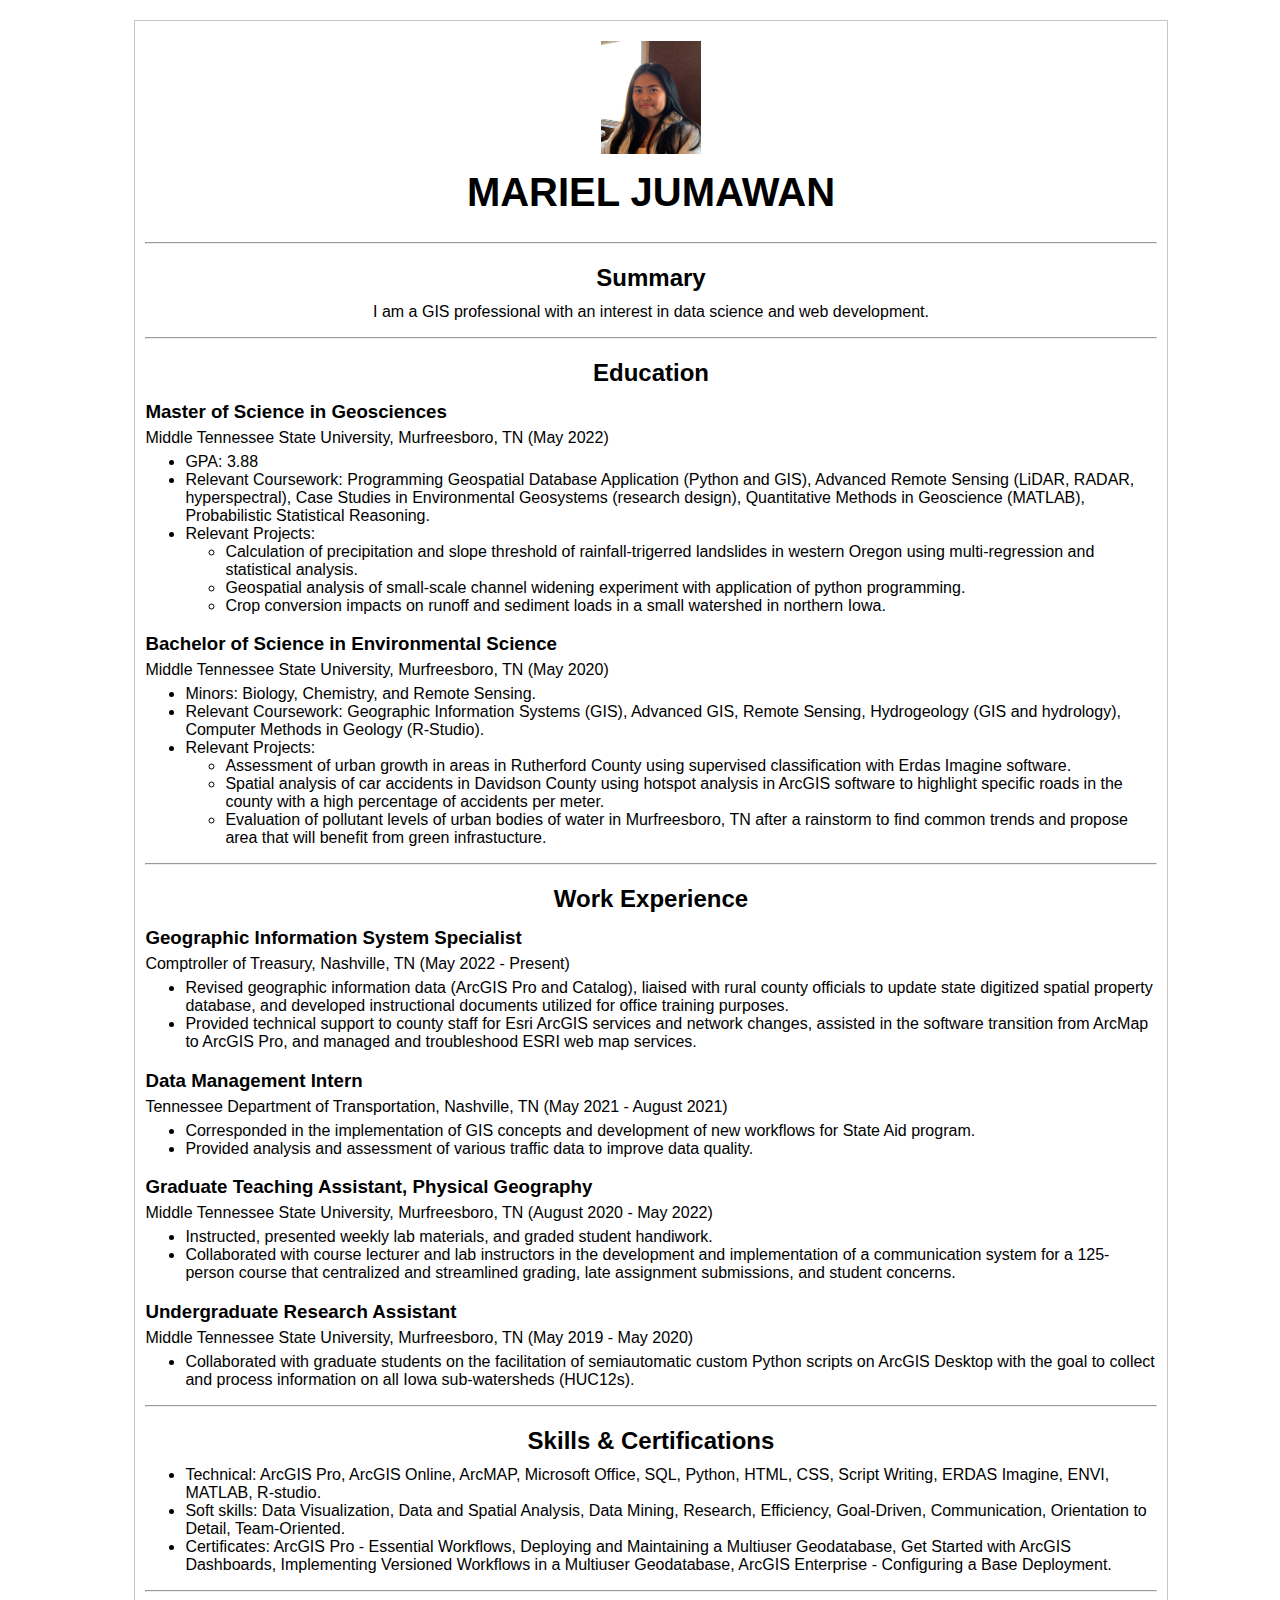
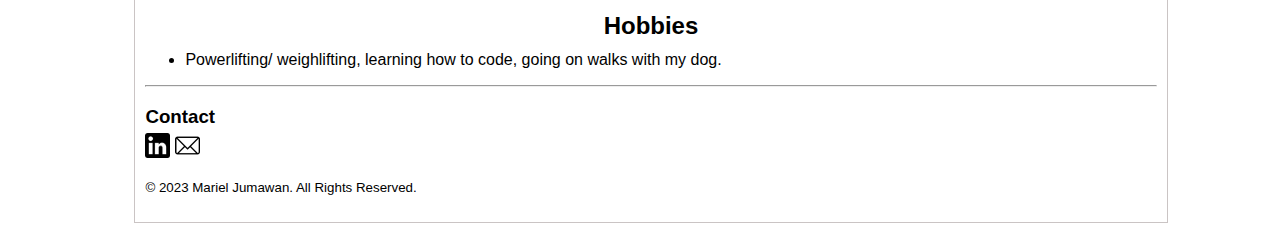
<file: index.html>
<!DOCTYPE html>
<html lang="en">
<head>
    <meta charset="UTF-8">
    <meta http-equiv="X-UA-Compatible" content="IE=edge">
    <meta name="viewport" content="width=device-width, initial-scale=1.0">
    <title>My Resume</title>
    <link rel="stylesheet" href="./style.css">
    <link rel="preconnect" href="https://fonts.googleapis.com">
    <link rel="preconnect" href="https://fonts.gstatic.com" crossorigin>
    <link href="https://fonts.googleapis.com/css2?family=Libre+Baskerville&display=swap" rel="stylesheet">
</head>
<body>
    <div id="content">
        <img src="./assets/images/2023MJ (2).jpg" alt="Resume picture" style="width: 100px" class="center"/>
        <h1>Mariel Jumawan</h1>
        <hr>
        <h2>Summary</h2>
        <p id="summary">I am a GIS professional with an interest in data science and web development.</p>
        <hr>
        <h2>Education</h2>
        <h3>Master of Science in Geosciences</h3>
        <p id="par">Middle Tennessee State University, Murfreesboro, TN (May 2022)</p>
            <ul>
                <li>GPA: 3.88</li>
                <li>Relevant Coursework: Programming Geospatial Database Application (Python and GIS), 
                    Advanced Remote Sensing (LiDAR, RADAR, hyperspectral), Case Studies in Environmental 
                    Geosystems (research design), Quantitative Methods in Geoscience (MATLAB), 
                    Probabilistic Statistical Reasoning.</li>
                <li>Relevant Projects:</li>
                    <ul>
                        <li>Calculation of precipitation and slope threshold of rainfall-trigerred 
                            landslides in western Oregon using multi-regression and statistical analysis.</li>
                        <li>Geospatial analysis of small-scale channel widening experiment with application of python programming.</li>
                        <li>Crop conversion impacts on runoff and sediment loads in a small watershed in northern Iowa.</li>
                    </ul>
            </ul>
        <h3>Bachelor of Science in Environmental Science</h3>
        <p id="par">Middle Tennessee State University, Murfreesboro, TN (May 2020)</p>
            <ul>
                <li>Minors: Biology, Chemistry, and Remote Sensing.</li>
                <li>Relevant Coursework: Geographic Information Systems (GIS), Advanced GIS, Remote Sensing, Hydrogeology
                    (GIS and hydrology), Computer Methods in Geology (R-Studio).</li>
                <li>Relevant Projects:</li>
                    <ul>
                        <li>Assessment of urban growth in areas in Rutherford County using supervised classification with Erdas Imagine software.</li>
                        <li>Spatial analysis of car accidents in Davidson County using hotspot analysis in ArcGIS software to highlight specific 
                            roads in the county with a high percentage of accidents per meter.</li>
                        <li>Evaluation of pollutant levels of urban bodies of water in Murfreesboro, TN after a rainstorm to find 
                            common trends and propose area that will benefit from green infrastucture.</li>
                    </ul>
            </ul>
        <hr>
        <h2>Work Experience</h2>
        <h3>Geographic Information System Specialist</h3>
            <p id="par">Comptroller of Treasury, Nashville, TN (May 2022 - Present)</p>
            <ul>
                <li>Revised geographic information data (ArcGIS Pro and Catalog), liaised with rural county 
                    officials to update state digitized spatial property database, and developed instructional documents utilized for office training purposes.</li>
                <li>Provided technical support to county staff for Esri ArcGIS services and network changes, 
                    assisted in the software transition from ArcMap to ArcGIS Pro, and managed and troubleshood ESRI web map services.</li>
            </ul>
        <h3>Data Management Intern</h3>
            <p id="par">Tennessee Department of Transportation, Nashville, TN (May 2021 - August 2021)</p>
            <ul>
                <li>Corresponded in the implementation of GIS concepts and development of new workflows for State Aid
                    program. 
                <li>Provided analysis and assessment of various traffic data to improve data quality.</li></li>
            </ul>
        <h3>Graduate Teaching Assistant, Physical Geography</h3>
            <p id="par">Middle Tennessee State University, Murfreesboro, TN (August 2020 - May 2022)</p>
            <ul>
                <li>Instructed, presented weekly lab materials, and graded
                student handiwork.</li>
                <li>Collaborated with course lecturer and lab instructors in the development
                    and implementation of a communication system for a 125-person course that centralized and streamlined 
                    grading, late assignment submissions, and student concerns.
                </li>
            </ul>
        <h3>Undergraduate Research Assistant</h3>
            <p id="par">Middle Tennessee State University, Murfreesboro, TN (May 2019 - May 2020)
            <ul>
                <li>Collaborated with graduate students on the facilitation of semiautomatic
                    custom Python scripts on ArcGIS Desktop with the goal to collect and process information on all Iowa
                    sub-watersheds (HUC12s).</li>
            </ul>
            <hr>
            <h2>Skills & Certifications</h2>
                <ul>
                    <li>Technical: ArcGIS Pro, ArcGIS Online, ArcMAP, Microsoft Office, SQL, Python, HTML, CSS, Script Writing, ERDAS Imagine, ENVI,
                        MATLAB, R-studio.</li>
                    <li>Soft skills: Data Visualization, Data and Spatial Analysis, Data Mining, Research, Efficiency, Goal-Driven,
                        Communication, Orientation to Detail, Team-Oriented.</li>
                    <li>Certificates: ArcGIS Pro - Essential Workflows, Deploying and Maintaining a Multiuser Geodatabase, Get Started with ArcGIS Dashboards, Implementing Versioned Workflows in a Multiuser Geodatabase, ArcGIS Enterprise - Configuring a Base Deployment.</li>
                </ul>
            </ul>
                <hr>
        <h2>Hobbies</h2>
            <ul>
                <li>Powerlifting/ weighlifting, learning how to code, going on walks with my dog.</li>
            </ul>
        <hr>
        <h3 id="contact">Contact</h3>
        <a href="https://www.linkedin.com/in/mariel-jumawan">
            <img src="./assets/images/linkedin.png" alt="LinkedIn Icon" style="width: 25px"></a>       
        <a href="mailto:mjumawanm@gmail.com">
            <img src="./assets/images/emailicon.png" alt="Email Icon" style="width: 25px"></a>
        <footer>
            <p><small>© 2023 Mariel Jumawan. All Rights Reserved.</small></p>
        </footer>        
    </div>
</body>
</html>
</file>
<file: style.css>
body {
    background-color: white;
}
h1 {
    text-transform: uppercase;
    font-size: 2.5rem;
    text-align: center;
}

h2 {
    text-align: center;
    margin-bottom: -5px;
}

h3 {
    margin-bottom: -10px;
}

.center {
    display: block;
    margin-left: auto;
    margin-right: auto;
    margin-top: 10px;
    margin-bottom: -10px;
    width: 50%;
}

#summary {
    text-align: center;
}

#par {
    margin-bottom: -10px;
}
    
#content {
    width: 80%;
    margin-left: 10%;
    margin-top: 20px;
    background-color: white;
    font-family: 'Libre Franklin', sans-serif;
    padding: 10px; 
    border: 1px solid rgba(173, 165, 165, 0.652);
}

#contact {
    margin-bottom: 5px;
}
</file>
